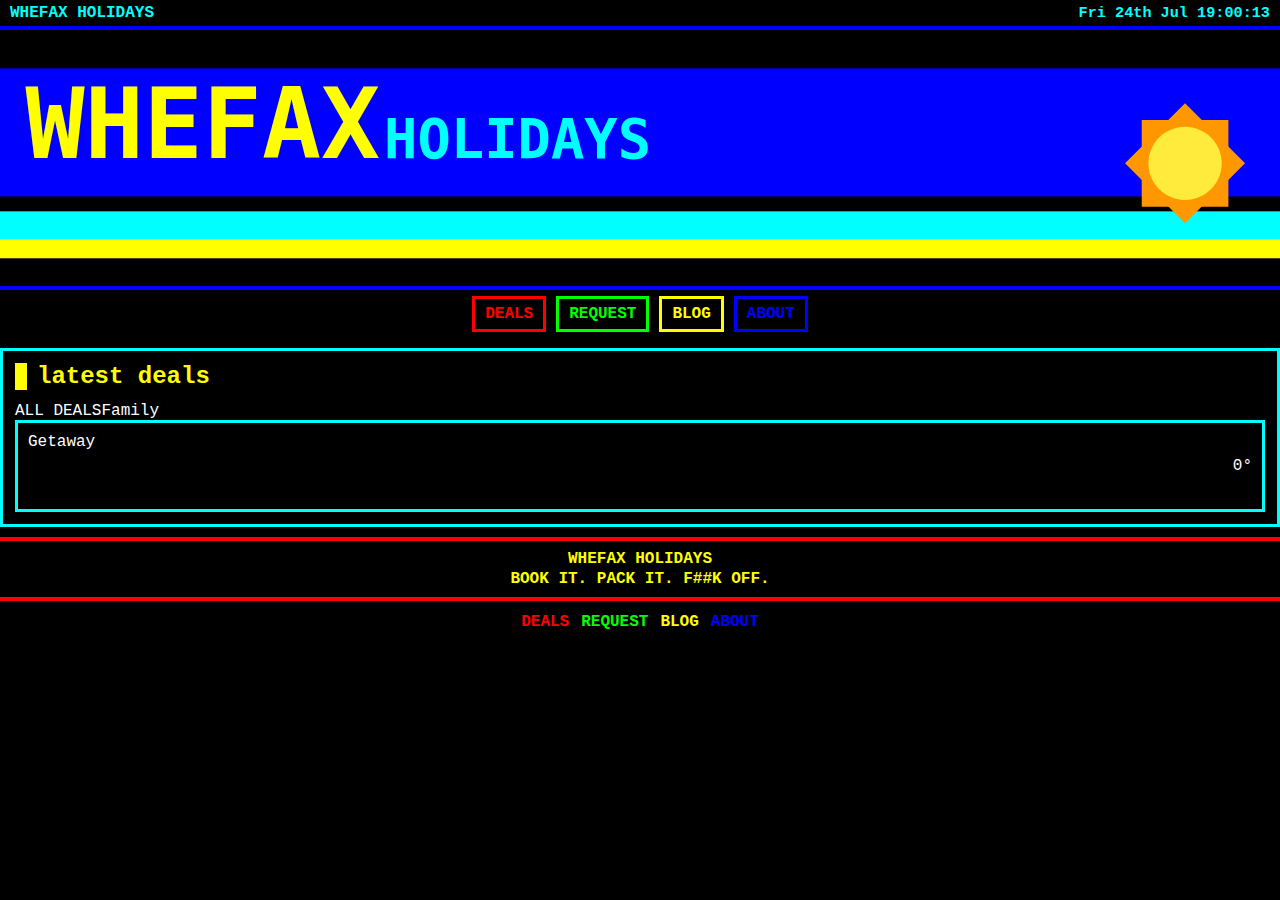
<file: index.html>
<!doctype html>
<html>
<head>
<meta charset="utf-8">
<meta name="viewport" content="width=device-width,initial-scale=1">
<link rel="manifest" href="manifest.webmanifest?v=8.7">
<link rel="apple-touch-icon" href="assets/apple-touch-icon.png?v=8.7">
<link rel="icon" type="image/png" sizes="32x32" href="assets/favicon-32.png?v=8.7">
<link rel="icon" type="image/png" sizes="16x16" href="assets/favicon-16.png?v=8.7">
<link rel="stylesheet" href="styles.css?v=8.7">
<title>WHEFAX</title>
<script src="user.js?v=8.7" defer></script>
</head>
<body>

<!-- Top ticker -->
<div class="ticker-bar top">
  <div class="left">WHEFAX HOLIDAYS</div>
  <div class="right ticker-time">Mon 01st Jan 00:00:00</div>
</div>
<script>
(function(){
  function ordinal(n){var s=["th","st","nd","rd"],v=n%100;return n+(s[(v-20)%10]||s[v]||s[0]);}
  var days=["Sun","Mon","Tue","Wed","Thu","Fri","Sat"], months=["Jan","Feb","Mar","Apr","May","Jun","Jul","Aug","Sep","Oct","Nov","Dec"];
  function tick(){
    var el=document.querySelector('.ticker-time'); if(!el) return;
    var d=new Date();
    var txt=days[d.getDay()]+' '+ordinal(d.getDate())+' '+months[d.getMonth()]+' '+('0'+d.getHours()).slice(-2)+':'+('0'+d.getMinutes()).slice(-2)+':'+('0'+d.getSeconds()).slice(-2);
    el.textContent=txt;
  }
  setInterval(tick,1000); tick();
})();
</script>

<!-- Header -->
<header class="hero hero--ratio-5x1">
  <img src="assets/header.svg?v=8.7" alt="WHEFAX header">
</header>

<!-- Top nav -->
<nav class="topnav" role="navigation" aria-label="Top navigation">
  <a href="#deals"   class="toptab red"   data-gotab="deals">DEALS</a>
  <a href="#request" class="toptab green" data-gotab="request">REQUEST</a>
  <a href="#blog"    class="toptab yellow"data-gotab="blog">BLOG</a>
  <a href="#about"   class="toptab blue"  data-gotab="about">ABOUT</a>
</nav>

<main>
  <!-- Deals -->
  <section id="tab-deals" class="tabpane">
    <div class="card">
      <h2 class="title" style="margin-top:0">latest deals</h2>
      <div class="filters" id="deal_filters"></div>
      <div id="deal_list">Loading deals…</div>
    </div>
  </section>

  <!-- Request -->
  <section id="tab-request" class="tabpane" style="display:none">
    <div class="card request-wrap">
      <h2 class="title">your personal holiday finder</h2>
      <p>Just fill in as much info as you want to. We won’t call unless you’d prefer to talk on the phone.</p>

      <label for="rq_free">What I want</label>
      <textarea id="rq_free" class="bigbox" placeholder="e.g., 1 week in Tenerife in March, 2 adults, £1200 budget, pool, near beach..."></textarea>

      <div class="request-actions">
        <a id="rq_btn_wa" class="btn whatsapp" href="#">Send via WhatsApp</a>
        <a id="rq_btn_email_toggle" class="btn email" href="#">Via Email</a>
      </div>

      <div id="rq_email_wrap" class="request-email">
        <label>Your email</label>
        <input id="rq_email" type="email" placeholder="you@example.com">
        <a id="rq_btn_email_send" class="btn email" href="#" style="margin-top:8px;display:inline-block">Submit by Email</a>
        <span id="rq_status" class="notice" style="margin-left:8px"></span>
      </div>

      <!-- Voice note -->
      <div class="voice-wrap">
        <strong>Record a voice note</strong><br>
        <button id="vn_btn" class="btn email" type="button">Start recording</button>
        <span id="vn_timer" class="voice-status"></span>
        <audio id="vn_audio" controls style="display:none;margin-top:8px"></audio>
        <div class="voice-actions" id="vn_actions" style="display:none">
          <a id="vn_share_wa" class="btn whatsapp" href="#">Share via WhatsApp</a>
          <a id="vn_share_email" class="btn email" href="#">Share via Email</a>
          <a id="vn_download" class="btn" href="#" download="whefax-voice-note.webm" style="color:#fff;border-color:#fff">Download</a>
        </div>
      </div>
    </div>
  </section>

  <!-- Blog -->
  <section id="tab-blog" class="tabpane" style="display:none">
    <div class="card">
      <h2 class="title" style="margin-top:0">whefax blog</h2>
      <div id="blog_list">Loading blog…</div>
    </div>
  </section>

  <!-- About -->
  <section id="tab-about" class="tabpane" style="display:none">
    <div class="card">
      <h2 class="title">about WHEFAX</h2>
      <p>Teletext-style, phone-first travel deals. Paste → publish → book.</p>
      <p>Affiliate links may be used. Prices and availability can change at any time.</p>
      <div class="info-block"><div class="label">Website</div><div class="value"><span id="about_site"></span></div></div>
      <div class="info-block"><div class="label">WhatsApp</div><div class="value"><span id="about_whats"></span></div></div>
    </div>
  </section>
</main>

<!-- Banner -->
<div class="kay-banner">
  <a href="https://youtu.be/xfXg5BGXw-w?si=LDGyP963HvJO3dQd" target="_blank" rel="noopener">
    WHEFAX HOLIDAYS<br>BOOK IT. PACK IT. F##K OFF.
  </a>
</div>

<!-- Bottom links -->
<div class="bottom-links">
  <a href="#deals"   class="navlink red"   data-gotab="deals">DEALS</a>
  <a href="#request" class="navlink green" data-gotab="request">REQUEST</a>
  <a href="#blog"    class="navlink yellow"data-gotab="blog">BLOG</a>
  <a href="#about"   class="navlink blue"  data-gotab="about">ABOUT</a>
</div>

</body>
</html>
</file>
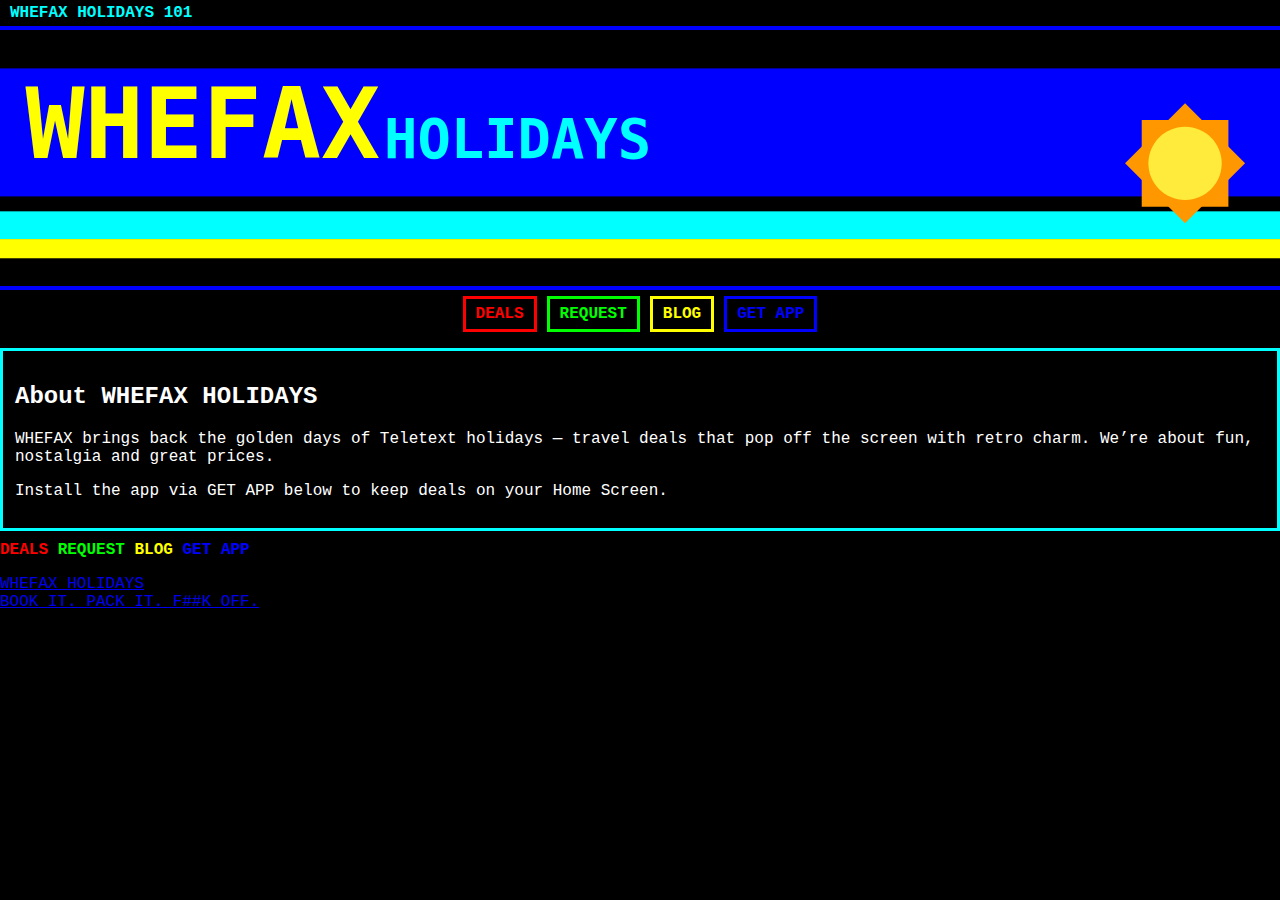
<file: about.html>
<!doctype html>
<html lang="en">
<head>
<meta charset="utf-8" />
<meta name="viewport" content="width=device-width,initial-scale=1" />
<title>About | WHEFAX HOLIDAYS</title>
<link rel="stylesheet" href="styles.css?v=10.1" />
</head>
<body class="tab-about">
<div class="ticker-bar top"><div class="left">WHEFAX HOLIDAYS 101</div><div class="right ticker-time"></div></div>
<header class="hero hero--ratio-5x1"><img src="assets/header.svg" alt=""></header>

<nav class="topnav">
  <a href="index.html" class="toptab red">DEALS</a>
  <a href="request.html" class="toptab green">REQUEST</a>
  <a href="blog.html" class="toptab yellow">BLOG</a>
  <a href="about.html" class="toptab blue active">GET APP</a>
</nav>

<main>
  <div class="card">
    <h2>About WHEFAX HOLIDAYS</h2>
    <p>WHEFAX brings back the golden days of Teletext holidays — travel deals that pop off the screen with retro charm. We’re about fun, nostalgia and great prices.</p>
    <p>Install the app via GET APP below to keep deals on your Home Screen.</p>
  </div>
</main>

<footer class="footbar">
  <div class="footline blue"></div>
  <div class="footlink">
    <a href="index.html" class="navlink red">DEALS</a>
    <a href="request.html" class="navlink green">REQUEST</a>
    <a href="blog.html" class="navlink yellow">BLOG</a>
    <a href="#" id="installAppLink" class="navlink blue">GET APP</a>
  </div>
  <div class="footline blue"></div>
  <p class="pkay">
    <a href="https://youtu.be/xfXg5BGXw-w?si=LDGyP963HvJO3dQd" target="_blank">
      WHEFAX HOLIDAYS<br>BOOK IT. PACK IT. F##K OFF.
    </a>
  </p>
</footer>
<script src="user.js?v=10.1"></script>
</body>
</html>
</file>
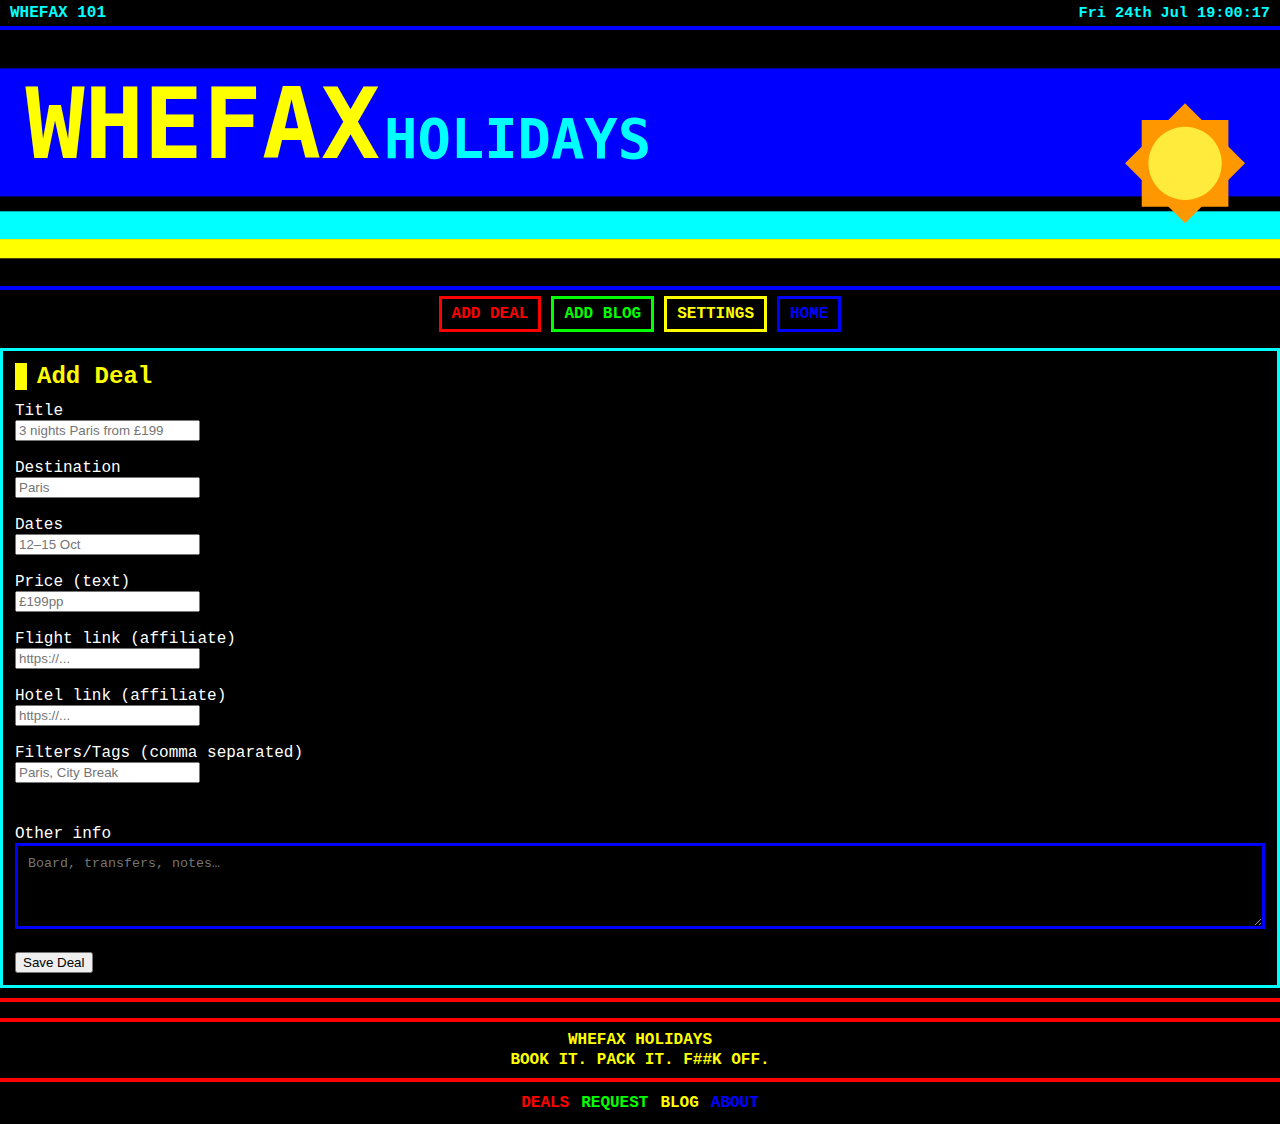
<file: admin-deal.html>
<!doctype html>
<html>
<head>
<meta charset="utf-8">
<meta name="viewport" content="width=device-width,initial-scale=1">
<link rel="manifest" href="manifest.webmanifest?v=8.4">
<link rel="apple-touch-icon" href="assets/apple-touch-icon.png?v=8.4">
<link rel="icon" type="image/png" sizes="32x32" href="assets/favicon-32.png?v=8.4">
<link rel="icon" type="image/png" sizes="16x16" href="assets/favicon-16.png?v=8.4">
<link rel="stylesheet" href="styles.css?v=8.4">
<title>Add Deal • WHEFAX</title>
<script src="admin.js?v=8.4" defer></script>
</head>
<body>

<div class="ticker-bar top">
  <div class="left">WHEFAX 101</div>
  <div class="right ticker-time">Mon 01st Jan 00:00:00</div>
</div>
<script>
(function(){function o(n){var s=["th","st","nd","rd"],v=n%100;return n+(s[(v-20)%10]||s[v]||s[0])}var d=["Sun","Mon","Tue","Wed","Thu","Fri","Sat"],m=["Jan","Feb","Mar","Apr","May","Jun","Jul","Aug","Sep","Oct","Nov","Dec"];function t(){var e=document.querySelector(".ticker-time");if(!e)return;var a=new Date;var x=d[a.getDay()]+" "+o(a.getDate())+" "+m[a.getMonth()]+" "+("0"+a.getHours()).slice(-2)+":"+("0"+a.getMinutes()).slice(-2)+":"+("0"+a.getSeconds()).slice(-2);e.textContent=x}setInterval(t,1e3);t()})();
</script>

<header class="hero">
  <img src="assets/header.svg?v=8.4" alt="WHEFAX header">
</header>

<div class="topnav" role="navigation" aria-label="Top navigation">
  <a href="admin-deal.html" class="toptab red">ADD DEAL</a>
  <a href="admin-blog.html" class="toptab green">ADD BLOG</a>
  <a href="admin-settings.html" class="toptab yellow">SETTINGS</a>
  <a href="index.html" class="toptab blue">HOME</a>
</div>

<main>
  <div class="card">
    <h2 class="title" style="margin-top:0">Add Deal</h2>
    <form id="deal_form">
      <label>Title<br><input id="dl_title" placeholder="3 nights Paris from £199"></label><br><br>
      <label>Destination<br><input id="dl_dest" placeholder="Paris"></label><br><br>
      <label>Dates<br><input id="dl_dates" placeholder="12–15 Oct"></label><br><br>
      <label>Price (text)<br><input id="dl_price" placeholder="£199pp"></label><br><br>
      <label>Flight link (affiliate)<br><input id="dl_flight" placeholder="https://..."></label><br><br>
      <label>Hotel link (affiliate)<br><input id="dl_hotel" placeholder="https://..."></label><br><br>
      <label>Filters/Tags (comma separated)<br><input id="dl_tags" placeholder="Paris, City Break"></label><br><br>
      <div id="existing_tags_wrap" class="notice" style="margin-top:6px"></div><br>
      <label>Other info<br><textarea id="dl_other" rows="4" placeholder="Board, transfers, notes…"></textarea></label><br><br>
      <button type="submit">Save Deal</button>
      <span id="deal_status" class="notice"></span>
    </form>
  </div>
</main>

<footer class="bar bottom"></footer>
<div class="kay-banner">
  <a href="https://youtu.be/xfXg5BGXw-w?si=LDGyP963HvJO3dQd" target="_blank" rel="noopener">
    WHEFAX HOLIDAYS<br>BOOK IT. PACK IT. F##K OFF.
  </a>
</div>
<div class="bottom-links">
  <a href="index.html" class="navlink red">DEALS</a>
  <a href="index.html#request" class="navlink green" data-gotab="request">REQUEST</a>
  <a href="index.html#blog" class="navlink yellow" data-gotab="blog">BLOG</a>
  <a href="index.html#about" class="navlink blue" data-gotab="about">ABOUT</a>
</div>
<script>
document.addEventListener('click',function(e){var a=e.target.closest('a.navlink[data-gotab]');if(!a)return;e.preventDefault();localStorage.setItem('whefax.tab',a.getAttribute('data-gotab'));location.href='index.html';});
</script>
</body>
</html>
</file>
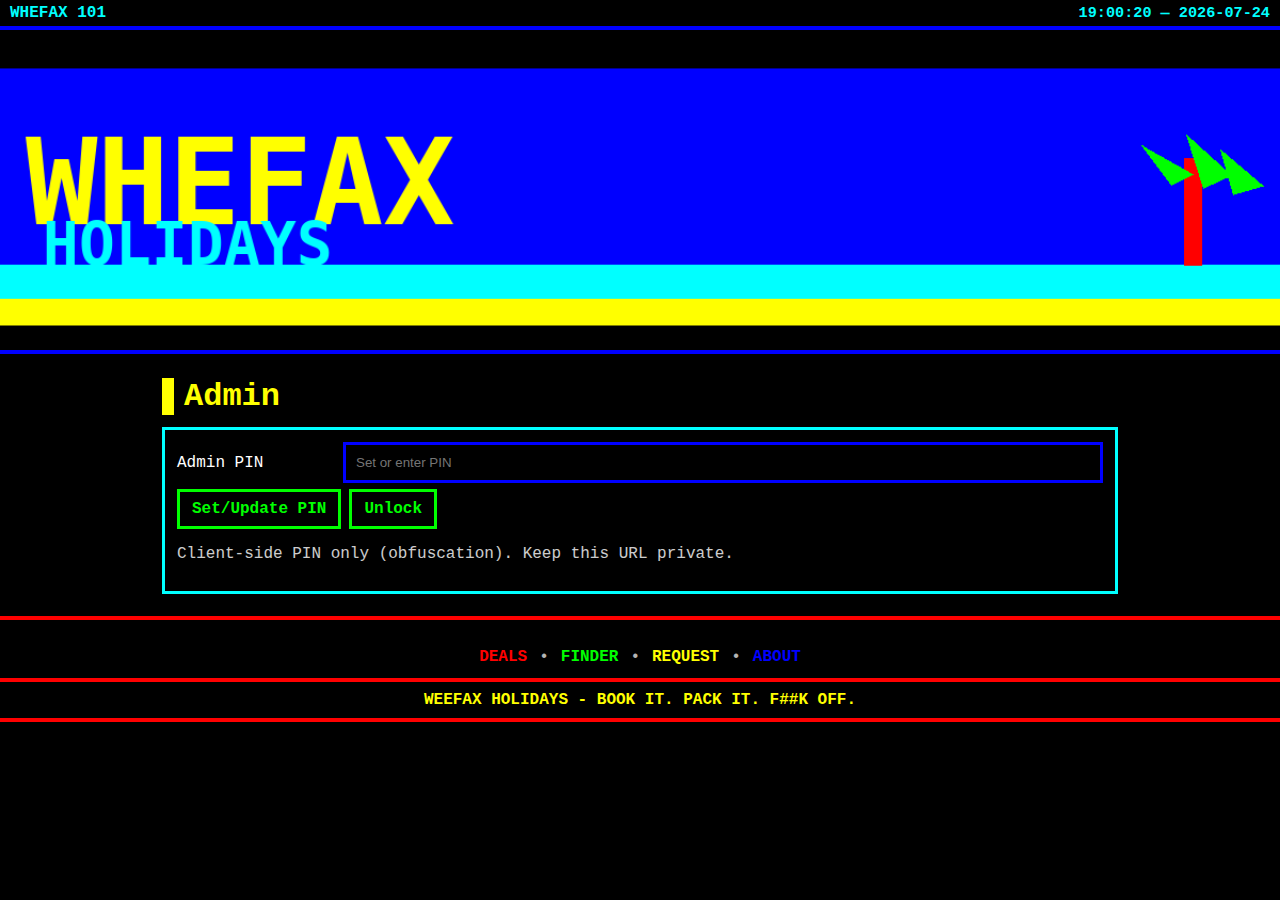
<file: admin.html>
<!doctype html><html lang="en"><head>
<meta charset="utf-8"><meta name="viewport" content="width=device-width, initial-scale=1">
<title>WHEFAX Admin</title>
<link rel="manifest" href="manifest.webmanifest?v=6?v=5?v=4"><meta name="theme-color" content="#000000">
<link rel="icon" type="image/png" sizes="32x32" href="assets/favicon-32.png?v=6">
<link rel="icon" type="image/png" sizes="16x16" href="assets/favicon-16.png?v=6">
<link rel="apple-touch-icon" href="assets/apple-touch-icon.png?v=6">
<link rel="stylesheet" href="styles.css?v=6?v=5?v=4">
<script>if('serviceWorker'in navigator){addEventListener('load',()=>navigator.serviceWorker.register('sw.js'))}</script></head>
<body>

<div class="ticker-bar top">
  <div class="left">WHEFAX 101</div>
  <div class="right ticker-time">00:00:00 — 0000-00-00</div>
</div>
<script>(function(){function tick(){var el=document.querySelector('.ticker-time'); if(!el) return; var n=new Date(); var hh=('0'+n.getHours()).slice(-2); var mm=('0'+n.getMinutes()).slice(-2); var ss=('0'+n.getSeconds()).slice(-2); var yyyy=n.getFullYear(); var mo=('0'+(n.getMonth()+1)).slice(-2); var dd=('0'+n.getDate()).slice(-2); el.textContent=hh+':'+mm+':'+ss+' — '+yyyy+'-'+mo+'-'+dd;} setInterval(tick,1000); setTimeout(tick,50);} )();</script>
<header class="hero"><img src="assets/header-whefax-v5.png?v=5" alt="WHEFAX HOLIDAYS"></header>
<div class="container">
  <h1 class="title">Admin</h1>
  <div class="card">
    <div class="kv"><div>Admin PIN</div><div><input id="pin" class="input" placeholder="Set or enter PIN"></div></div>
    <div class="tags"><a class="btn" id="setPin">Set/Update PIN</a><a class="btn" id="unlock">Unlock</a></div>
    <p class="notice">Client-side PIN only (obfuscation). Keep this URL private.</p>
  </div>
  <div id="panel" style="display:none">
    <div class="card">
      <h2 class="title">Add a Deal</h2>
      <textarea id="raw" rows="8" class="input" placeholder="Flights:, Hotel:, Board:, Transfers:, Other:, Price: £, Dates:, From:, To: ... or free text"></textarea>
      <input id="flightLink" class="input" placeholder="Affiliate link — Flights">
      <input id="hotelLink" class="input" placeholder="Affiliate link — Hotel">
      <input id="image" class="input" placeholder="Cover image URL (optional)">
      <input id="tagsInput" class="input" placeholder="Tags (comma separated)">
      <div class="tags" id="quickTags" aria-label="Quick tags">
        <span class="tag" tabindex="0" role="button">Beach</span><span class="tag" tabindex="0" role="button">City Break</span><span class="tag" tabindex="0" role="button">All Inclusive</span><span class="tag" tabindex="0" role="button">Family</span><span class="tag" tabindex="0" role="button">Ski</span><span class="tag" tabindex="0" role="button">Weekend</span><span class="tag" tabindex="0" role="button">Long Haul</span><span class="tag" tabindex="0" role="button">Winter Sun</span>
      </div>
      <div class="tags"><a class="btn" id="condense">Condense</a><a class="btn" id="save">Save Locally</a></div>
      <pre id="preview" class="card"></pre>
    </div>
    <div class="card">
      <h2 class="title">Settings</h2>
      <div class="kv"><div>GitHub Username</div><div><input id="ghUser" class="input" value="jamierosswheeler-gh"></div></div>
      <div class="kv"><div>Repo Name</div><div><input id="ghRepo" class="input" value="WHEFAX"></div></div>
      <div class="kv"><div>Token (PAT)</div><div><input id="ghToken" class="input" placeholder="ghp_..."></div></div>
      <div class="kv"><div>Site Base URL</div><div><input id="siteBase" class="input" placeholder="https://jamierosswheeler-gh.github.io/WHEFAX"></div></div>
      <div class="kv"><div>WhatsApp Number</div><div><input id="whats" class="input" value="+447824338196"></div></div>
      <div class="tags"><a class="btn" id="saveSettings">Save Settings</a></div>
      <p class="notice">Token & numbers stored only on this device (local storage).</p>
    </div>
    <div class="card">
      <h2 class="title">Publish</h2>
      <div class="tags"><a class="btn" id="export">Export deals.json</a><a class="btn blue" id="publish">Publish to GitHub</a></div>
      <p class="notice">Publishes <code>data/deals.json</code> to your repo via GitHub API.</p>
    </div>
  </div>
</div>
<footer class="bar bottom"></footer>

<div class="bottom-links">
  <a href="index.html" class="navlink red">DEALS</a>
  <span class="sep">•</span>
  <a href="index.html#finder" class="navlink green" data-gotab="finder">FINDER</a>
  <span class="sep">•</span>
  <a href="index.html#request" class="navlink yellow" data-gotab="request">REQUEST</a>
  <span class="sep">•</span>
  <a href="index.html#about" class="navlink blue" data-gotab="about">ABOUT</a>
</div>
<script>(function(){document.addEventListener('click',function(e){var a=e.target.closest('a[data-gotab]'); if(!a) return; e.preventDefault(); try{localStorage.setItem('whefax.tab', a.getAttribute('data-gotab'));}catch(ex){} window.location.href='index.html';});})();</script>
<div class="kay-banner">
  <a href="https://www.youtube.com/results?search_query=peter+kay+teletext+holidays+short" target="_blank" rel="noopener">WEEFAX HOLIDAYS - BOOK IT. PACK IT. F##K OFF.</a>
</div>

<script src="admin.js?v=6?v=5?v=4"></script>
</body></html>
</file>
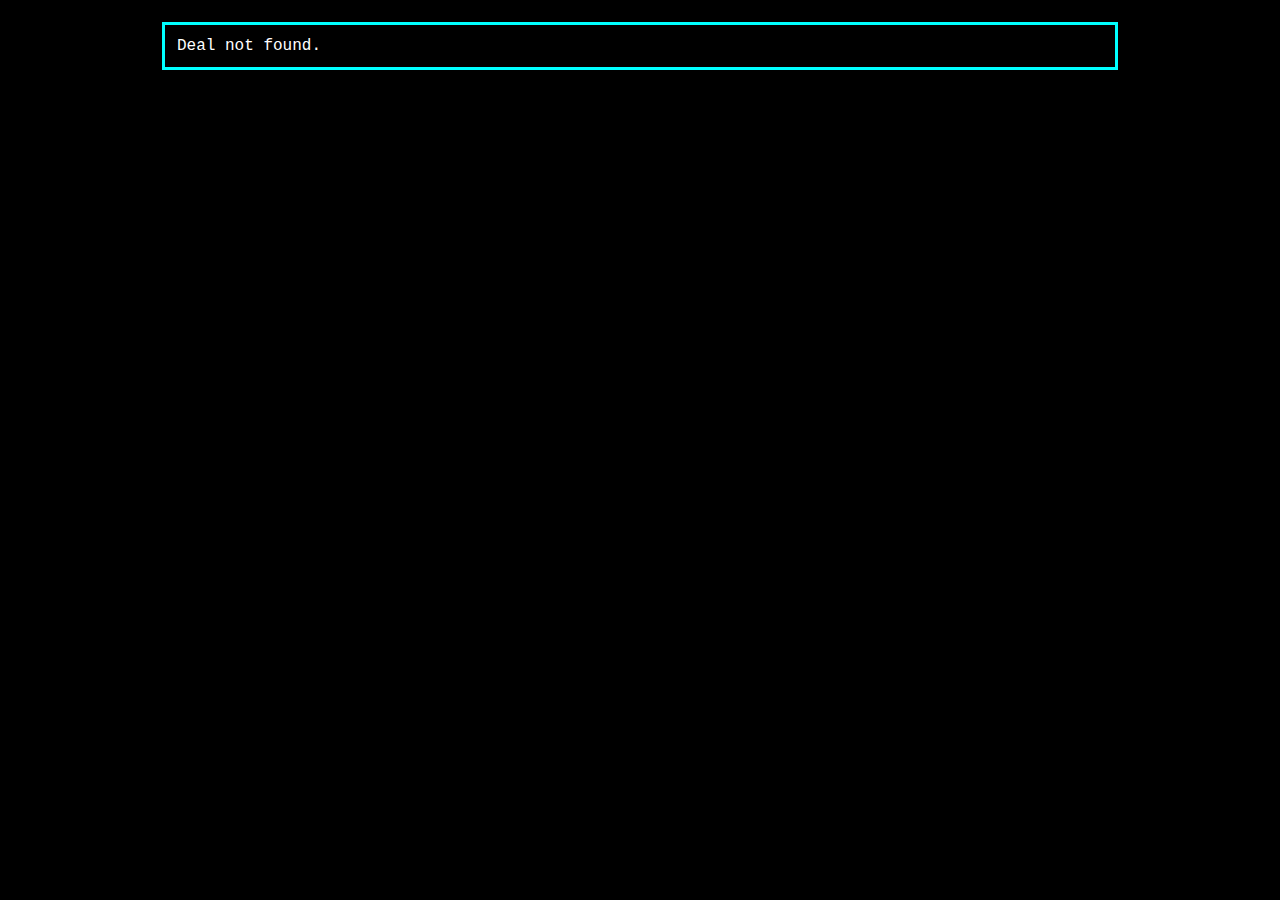
<file: details.html>
<!doctype html>
<html>
<head>
<meta charset="utf-8">
<meta name="viewport" content="width=device-width,initial-scale=1">
<link rel="manifest" href="manifest.webmanifest?v=8.4">
<link rel="apple-touch-icon" href="assets/apple-touch-icon.png?v=8.4">
<link rel="icon" type="image/png" sizes="32x32" href="assets/favicon-32.png?v=8.4">
<link rel="icon" type="image/png" sizes="16x16" href="assets/favicon-16.png?v=8.4">
<link rel="stylesheet" href="styles.css?v=8.4">
<title>Deal details • WHEFAX</title>
<script src="details.js?v=8.4" defer></script>
</head>
<body>

<!-- Top ticker -->
<div class="ticker-bar top">
  <div class="left">WHEFAX 101</div>
  <div class="right ticker-time">Mon 01st Jan 00:00:00</div>
</div>
<script>
(function(){
  function ordinal(n){var s=["th","st","nd","rd"],v=n%100;return n+(s[(v-20)%10]||s[v]||s[0]);}
  var days=["Sun","Mon","Tue","Wed","Thu","Fri","Sat"], months=["Jan","Feb","Mar","Apr","May","Jun","Jul","Aug","Sep","Oct","Nov","Dec"];
  function tick(){
    var el=document.querySelector('.ticker-time'); if(!el) return;
    var d=new Date();
    var txt=days[d.getDay()]+' '+ordinal(d.getDate())+' '+months[d.getMonth()]+' '+('0'+d.getHours()).slice(-2)+':'+('0'+d.getMinutes()).slice(-2)+':'+('0'+d.getSeconds()).slice(-2);
    el.textContent=txt;
  }
  setInterval(tick,1000); tick();
})();
</script>

<!-- Header -->
<header class="hero">
  <img src="assets/header.svg?v=8.4" alt="WHEFAX header">
</header>

<!-- Top nav (fixed below ticker) -->
<div class="topnav" role="navigation" aria-label="Top navigation">
  <a href="index.html" class="toptab red" data-gotab="deals">DEALS</a>
  <a href="index.html#request" class="toptab green" data-gotab="request">REQUEST</a>
  <a href="index.html#blog" class="toptab yellow" data-gotab="blog">BLOG</a>
  <a href="index.html#about" class="toptab blue" data-gotab="about">ABOUT</a>
</div>
<script>
document.addEventListener('click',function(e){
  var a=e.target.closest('a.toptab[data-gotab]');
  if(!a)return;
  e.preventDefault();
  localStorage.setItem('whefax.tab',a.getAttribute('data-gotab'));
  window.location.href='index.html';
});
</script>

<main>
  <a href="index.html" class="btn" style="color:#ff0;border-color:#ff0;display:block;text-align:center;margin-top:6px">☀ RETURN TO DEALS ☀</a>

  <div class="card">
    <h2 class="title" id="d_title">Deal</h2>
    <div id="d_body"></div>

    <div id="links" class="linkrow" style="margin-top:8px"></div>
  </div>
</main>

<footer class="bar bottom"></footer>
<div class="kay-banner">
  <a href="https://youtu.be/xfXg5BGXw-w?si=LDGyP963HvJO3dQd" target="_blank" rel="noopener">
    WHEFAX HOLIDAYS<br>BOOK IT. PACK IT. F##K OFF.
  </a>
</div>

<div class="bottom-links">
  <a href="index.html" class="navlink red">DEALS</a>
  <a href="index.html#request" class="navlink green" data-gotab="request">REQUEST</a>
  <a href="index.html#blog" class="navlink yellow" data-gotab="blog">BLOG</a>
  <a href="index.html#about" class="navlink blue" data-gotab="about">ABOUT</a>
</div>

<script>
document.addEventListener('click',function(e){
  var a=e.target.closest('a.navlink[data-gotab]');
  if(!a)return;
  e.preventDefault();
  localStorage.setItem('whefax.tab',a.getAttribute('data-gotab'));
  location.href='index.html';
});
</script>

</body>
</html>
</file>
<file: styles.css>
:root{--bg:#000;--fg:#fff;--blue:#00f;--red:#f00;--green:#0f0;--yellow:#ff0;--cyan:#0ff;--magenta:#f0f;
font-family:ui-monospace,SFMono-Regular,Menlo,Monaco,Consolas,"Liberation Mono","Courier New",monospace}
*{box-sizing:border-box}html,body{margin:0;padding:0;background:var(--bg);color:var(--fg)}
header.hero{background:#000;border-bottom:4px solid var(--blue)} header.hero img{width:100%;height:auto;display:block}
.bar.bottom{display:flex;justify-content:center;padding:8px 12px;border-top:4px solid var(--red);background:#000}
.container{max-width:980px;margin:0 auto;padding:12px}
.title{color:var(--yellow);border-left:12px solid var(--yellow);padding-left:10px;margin:12px 0}
.card{border:3px solid var(--cyan);padding:12px;background:#000;margin:10px 0}
.grid{display:grid;gap:12px}.grid.deals{grid-template-columns:1fr}@media(min-width:720px){.grid.deals{grid-template-columns:1fr 1fr}}
.input, textarea{width:100%;padding:10px;background:#000;border:3px solid var(--blue);color:var(--fg)}
.tags{display:flex;flex-wrap:wrap;gap:8px;margin:6px 0}
.tag{border:2px solid var(--magenta);color:var(--magenta);padding:6px 10px;user-select:none}
.tag.selected{background:var(--magenta);color:#000;box-shadow:0 0 0 2px #000 inset}
.deal{display:flex;gap:10px;justify-content:space-between;border:3px solid var(--cyan);background:#000;padding:10px}
.deal .left{flex:1;min-width:0}.deal .title{color:var(--yellow);font-weight:900}.deal .meta{color:var(--cyan);margin:6px 0}.deal .price{color:var(--red);font-weight:900;font-size:1.2rem;text-align:right}
.deal img{width:120px;height:90px;object-fit:cover;border:2px solid var(--magenta)}
.kv{display:grid;grid-template-columns:160px 1fr;gap:6px;align-items:center}
.btn{display:inline-block;border:3px solid var(--green);color:var(--green);padding:10px 12px;text-decoration:none;font-weight:800;background:#000}
.btn.blue{border-color:#00f;color:#00f}.btn.red{border-color:#f00;color:#f00}
.notice{opacity:.8}
.tabs-bar{display:grid;grid-template-columns:repeat(4,1fr);gap:8px;margin:8px 0}
button.tabkey{background:#000;border:3px solid #333;border-radius:0;appearance:none;-webkit-appearance:none;font-weight:900;padding:8px 6px;cursor:pointer}
button.tabkey.red{border-color:#f00;color:#f00}button.tabkey.green{border-color:#0f0;color:#0f0}
button.tabkey.yellow{border-color:#ff0;color:#ff0}button.tabkey.blue{border-color:#00f;color:#00f}
button.tabkey.active,button.tabkey:focus{outline:4px solid #222}
.tabpane{display:none}.tabpane.active{display:block}

.btn.yellow{border-color:#ff0;color:#ff0}

.btnrow{display:flex;flex-wrap:wrap;gap:8px}
.btn.flight{border-color:#f00;color:#f00}
.btn.hotel{border-color:#0f0;color:#0f0}
.btn.talk{border-color:#ff0;color:#ff0}

/* Ticker above header: cyan text */
.ticker-bar.top{display:flex;justify-content:space-between;align-items:center;background:#000;border-bottom:4px solid #00f;padding:6px 12px;font-weight:900}
.ticker-bar.top .left{color:#0ff}.ticker-bar.top .right{color:#0ff;font-variant-numeric:tabular-nums}

/* Bottom colourful nav links (no borders) */
.bottom-links{display:flex;justify-content:center;gap:12px;margin:10px 0 6px 0}
.navlink{font-weight:900;text-decoration:none;border:none}
.navlink.red{color:#f00}.navlink.green{color:#0f0}.navlink.yellow{color:#ff0}.navlink.blue{color:#00f}
.bottom-links .sep{opacity:.7}

/* Peter Kay banner */
.kay-banner{border-top:4px solid #f00;border-bottom:4px solid #f00;text-align:center;padding:8px 10px;margin-bottom:12px}
.kay-banner a{color:#ff0;text-decoration:none;font-weight:900}

/* Return to deals */
.retwrap{text-align:center;margin-top:8px;margin-bottom:4px}
.retdeal{display:inline-block;color:#ff0;border:3px solid #ff0;padding:6px 10px;text-decoration:none;font-weight:900}

/* Details meta list tidy */
.kvline{display:flex;justify-content:space-between;gap:10px;padding:6px 0;border-bottom:1px dashed #222}
.kvline .k{color:#0ff;min-width:90px}

/* Tag spacing */
#tags .tag{margin:6px 10px 0 0}

/* Link row (details) */
.linkrow a{margin-right:10px;font-weight:900;text-decoration:none}
.linkrow a.flight{color:#f00}
.linkrow a.hotel{color:#0f0}
.linkrow a.more{color:#00f}
.linkrow a.talk{color:#ff0}

.ticker-bar.top{display:flex;justify-content:space-between;align-items:center;background:#000;border-bottom:4px solid #00f;padding:4px 10px;font-weight:700}
.ticker-bar.top .left{color:#0ff}
.ticker-bar.top .right{color:#0ff;font-variant-numeric:tabular-nums;font-size:0.95rem}

.bottom-links{display:flex;justify-content:center;gap:12px;margin:12px 0}
.navlink{font-weight:900;text-decoration:none;border:none}
.navlink.red{color:#f00}.navlink.green{color:#0f0}.navlink.yellow{color:#ff0}.navlink.blue{color:#00f}
.bottom-links .sep{opacity:.7}

.kay-banner{border-top:4px solid #f00;border-bottom:4px solid #f00;text-align:center;padding:8px 10px;margin-bottom:8px}
.kay-banner a{color:#ff0;text-decoration:none;font-weight:900;line-height:1.25}

.btn{display:inline-block;border:3px solid currentColor;padding:8px 12px;text-decoration:none;font-weight:900;background:#000}
.btn.flight{color:#f00}.btn.hotel{color:#0f0}.btn.talk{color:#ff0}
.linkrow{display:flex;flex-wrap:wrap;gap:10px}

.section-title{color:#ff0;font-weight:900;margin-bottom:6px}

/* Top ticker: black background, cyan text, no blue border */
.ticker-bar.top{position:sticky;top:0;z-index:50;display:flex;justify-content:space-between;align-items:center;background:#000;padding:4px 10px;font-weight:700}
.ticker-bar.top .left{color:#0ff}
.ticker-bar.top .right{color:#0ff;font-variant-numeric:tabular-nums;font-size:0.95rem}

/* Sticky top nav (always visible), no big background box */
.topnav{position:sticky;top:28px;z-index:49;display:flex;gap:10px;justify-content:center;background:#000;padding:6px 8px}
.toptab{border:3px solid currentColor;padding:6px 10px;text-decoration:none;font-weight:900;background:#000}
.toptab.red{color:#f00}.toptab.green{color:#0f0}.toptab.yellow{color:#ff0}.toptab.blue{color:#00f}

/* Reduce tag size and increase spacing */
.tag{font-size:0.9rem;padding:4px 8px;border-width:2px;margin:6px 8px 0 0}
</file>
